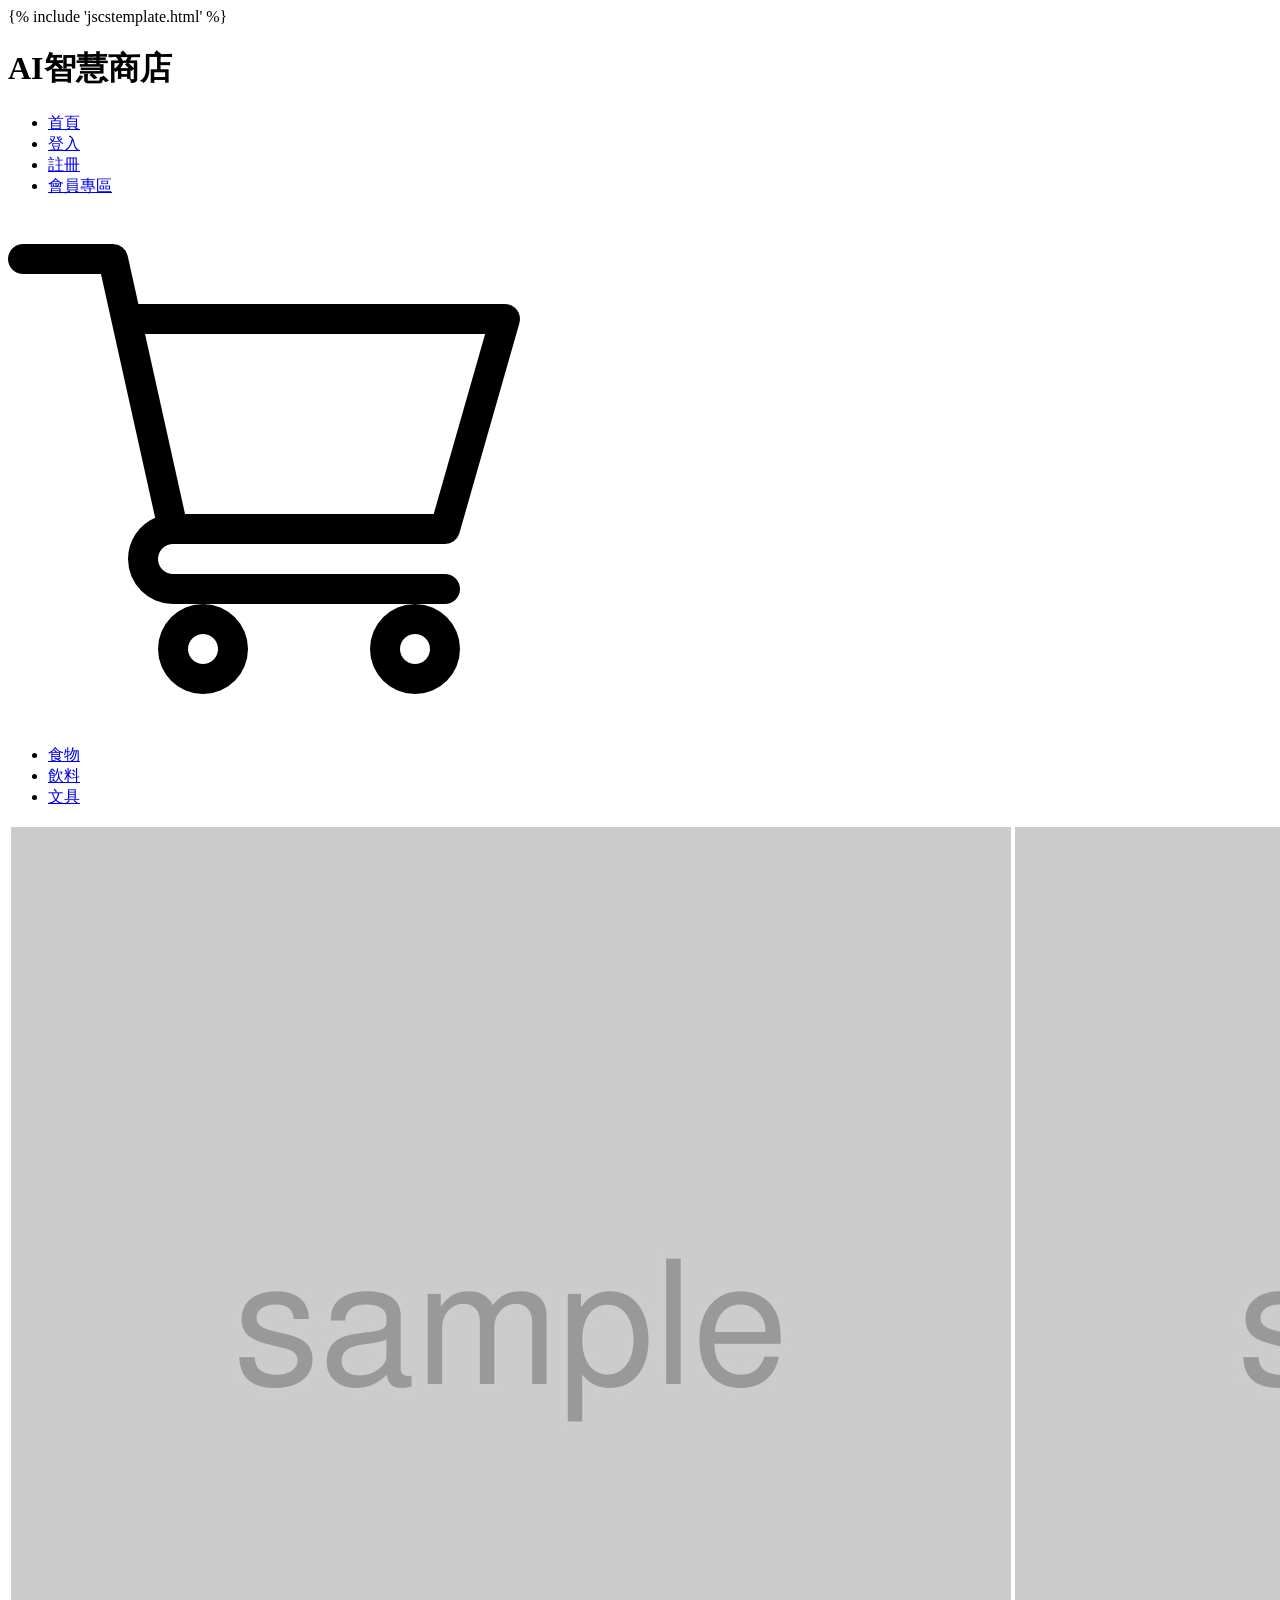
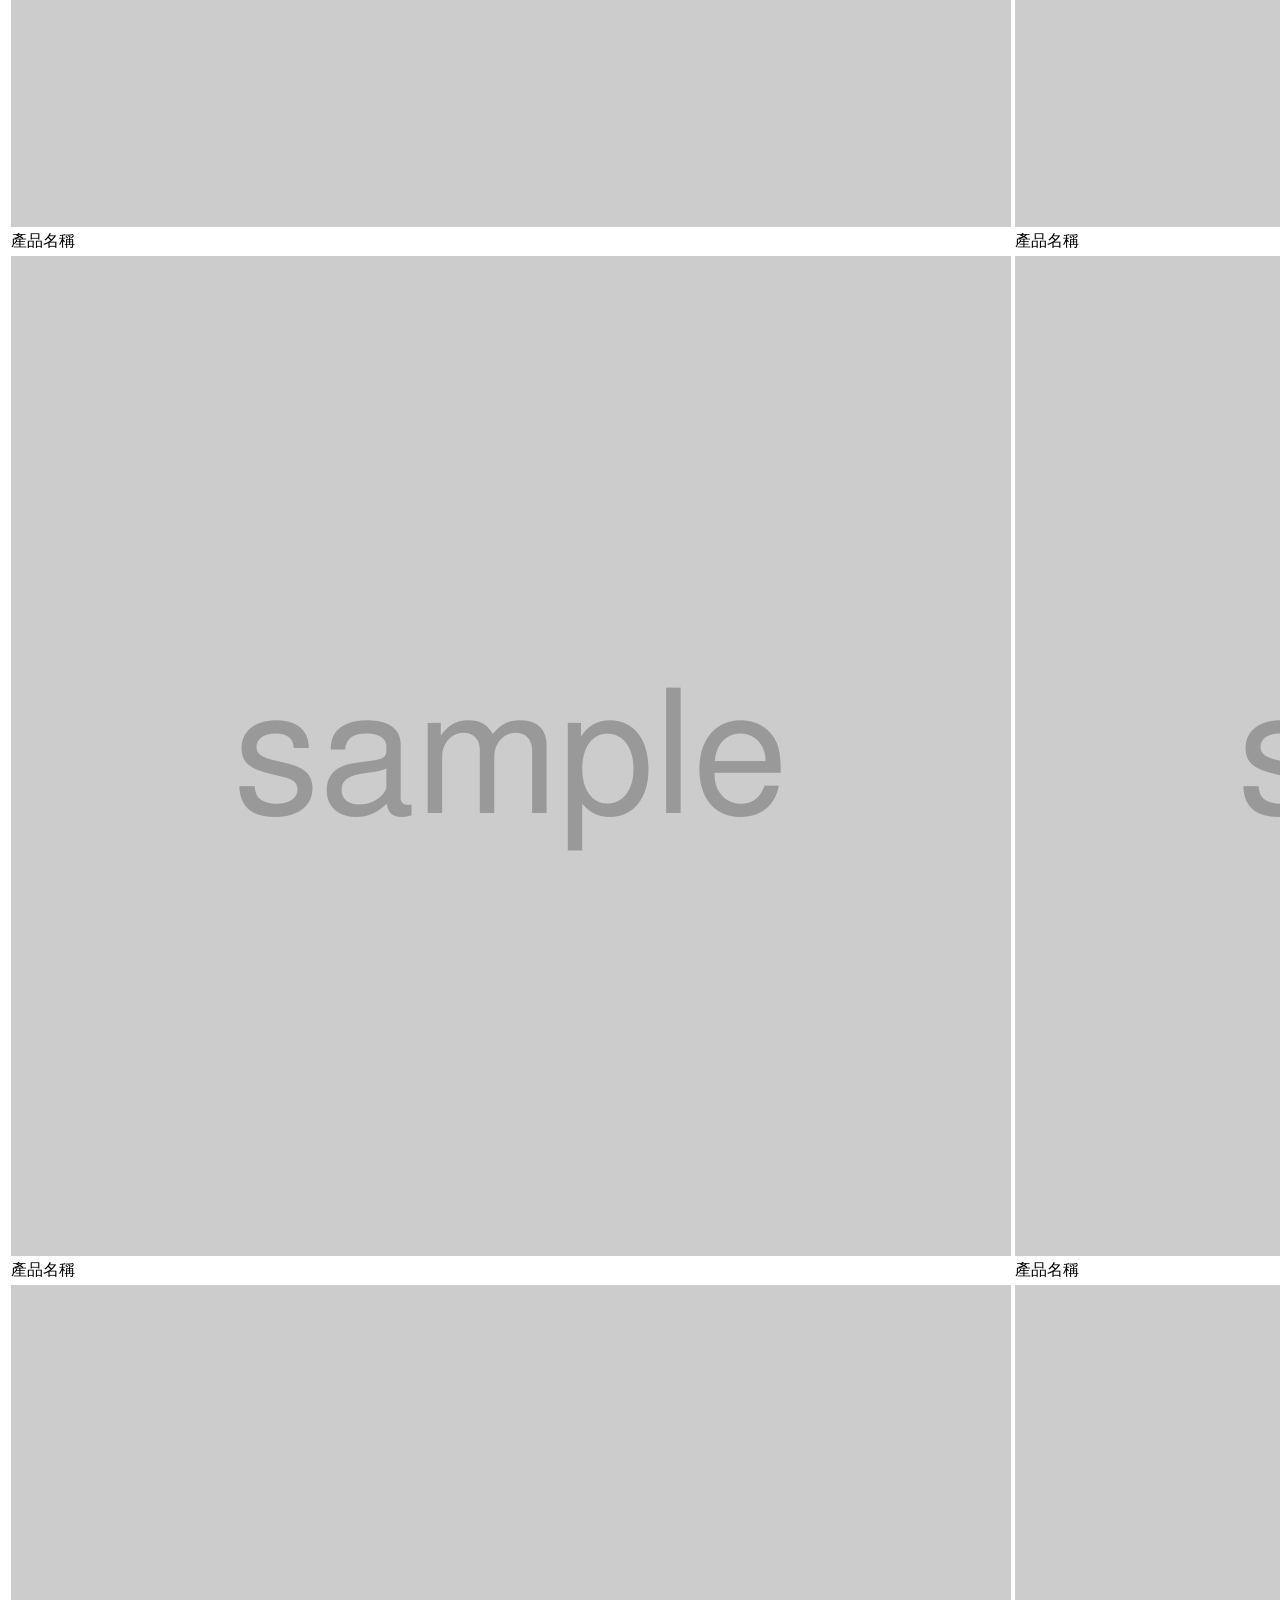
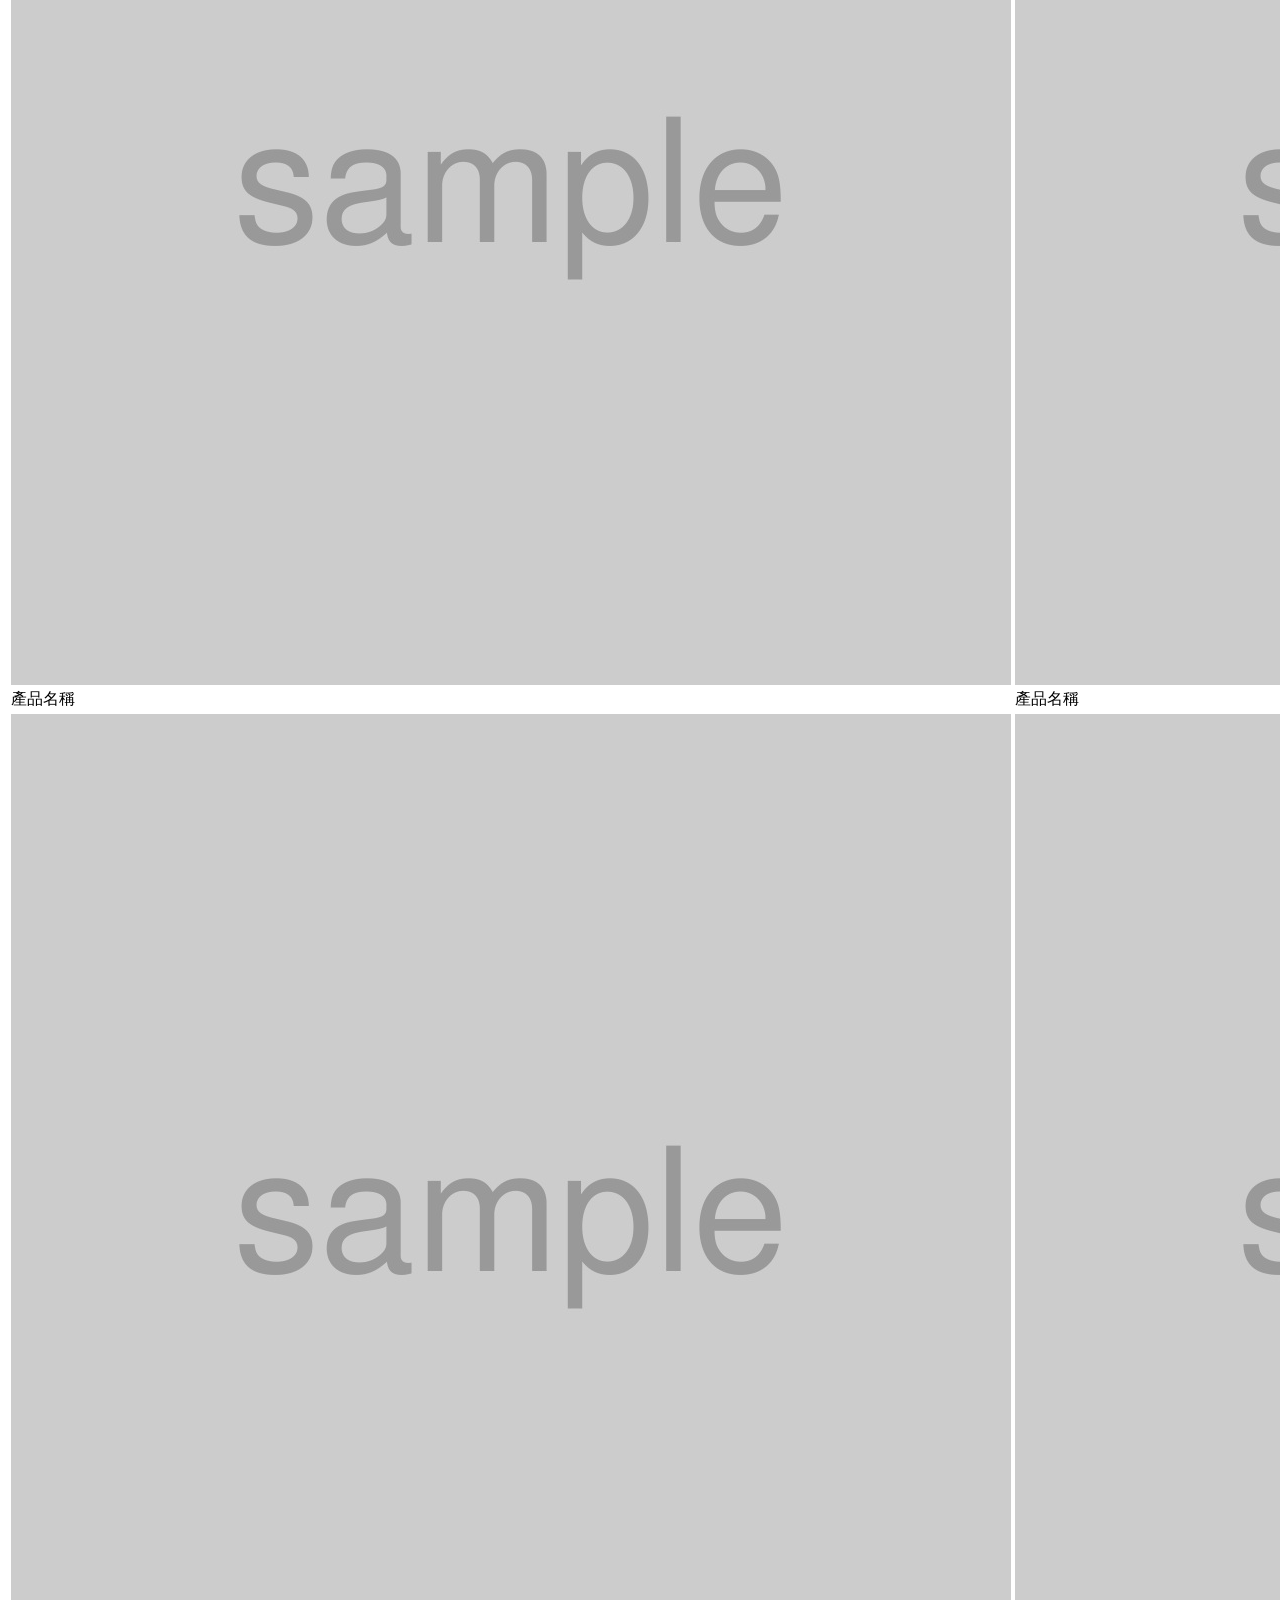
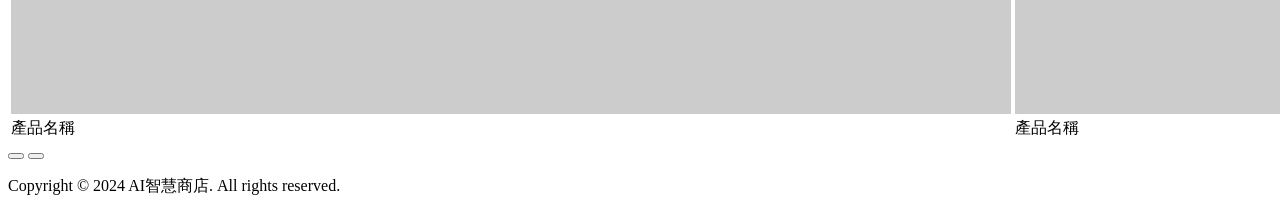
<file: SmartImageMall/templates/index.html>
<!DOCTYPE html>
<html lang="en">
<head>
    <meta charset="UTF-8">
    <meta name="viewport" content="width=device-width, initial-scale=1.0">
    <title>AI智慧商店</title>
    <!-- <link rel="stylesheet" href="../static/style/style.css"> -->
    {% include 'jscstemplate.html' %}
</head>
<body>
    <header>
        <h1>AI智慧商店</h1>
    <nav>
        <ul class="menu-1">
            <li><a href="/index">首頁</a></li>
            <li><a href="#">登入</a></li>
            <li><a href="/menberregister">註冊</a></li>
            <li><a href="#">會員專區</a></li>
        </ul>
        <div class="cost"><img src="../static/images/cast.png"></a></div>
    </nav>
    </header>
    <main>
        <section id="app">
            <section class="menu-2">
                <ul>
                    <li><a href="#">食物</a></li>
                    <li><a href="#">飲料</a></li>
                    <li><a href="#">文具</a></li>
                </ul>
            </section>
            <section class="mainlist">
                <table>
                    <tr>
                        <td><img src="../static/images/sample.jpg"><br>產品名稱</td>
                        <td><img src="../static/images/sample.jpg"><br>產品名稱</td>
                        <td><img src="../static/images/sample.jpg"><br>產品名稱</td>
                        <td><img src="../static/images/sample.jpg"><br>產品名稱</td>
                    </tr>
                    <tr>
                        <td><img src="../static/images/sample.jpg"><br>產品名稱</td>
                        <td><img src="../static/images/sample.jpg"><br>產品名稱</td>
                        <td><img src="../static/images/sample.jpg"><br>產品名稱</td>
                        <td><img src="../static/images/sample.jpg"><br>產品名稱</td>
                    </tr>
                    <tr>
                        <td><img src="../static/images/sample.jpg"><br>產品名稱</td>
                        <td><img src="../static/images/sample.jpg"><br>產品名稱</td>
                        <td><img src="../static/images/sample.jpg"><br>產品名稱</td>
                        <td><img src="../static/images/sample.jpg"><br>產品名稱</td>
                    </tr>
                    <tr>
                        <td><img src="../static/images/sample.jpg"><br>產品名稱</td>
                        <td><img src="../static/images/sample.jpg"><br>產品名稱</td>
                        <td><img src="../static/images/sample.jpg"><br>產品名稱</td>
                        <td><img src="../static/images/sample.jpg"><br>產品名稱</td>
                    </tr>
                </table>
            </section>
            <section class="info">
                <button type="submit" v-on:click="linebtn" class="line"></button>
                <button type="submit" v-on:click="mailtobtn" class="email"></button>
            </section>
        </section>
    </main>
    <footer>
        <p>Copyright © 2024 AI智慧商店. All rights reserved.</p>
    </footer>
    <script>
        var indexdata ={
            msg:'test',
            mailto: {Email:'', name:'', body:''}
        }

        var functions ={
            linebtn:function(){
                console.log('click');
                Swal.fire(
                    {
                        title: '👆請掃描QRCode👆\n官方Lineヾ(•ω•`)o',
                        imageUrl: 'https://qr-official.line.me/sid/L/760dshrx.png',
                        text: 'ID:@760dshrx',
                        confirmButtonText: "加好了~~(●'◡'●)"
                    }
                );
            },
            mailtobtn:function(){
                Swal.fire(
                    {
                        title: '✉聯絡我們✉',
                        html: '<a href="mailto:example@gmail.com?subject=我有問題">電子信箱</a>'                     
                    }
                );
            }
        }

        var app = new Vue(
            {
                delimiters:['{[',']}'],
                data:indexdata,
                methods:functions
            }
        );

        app.$mount('#app');
    </script>
</body>
</html>
</file>
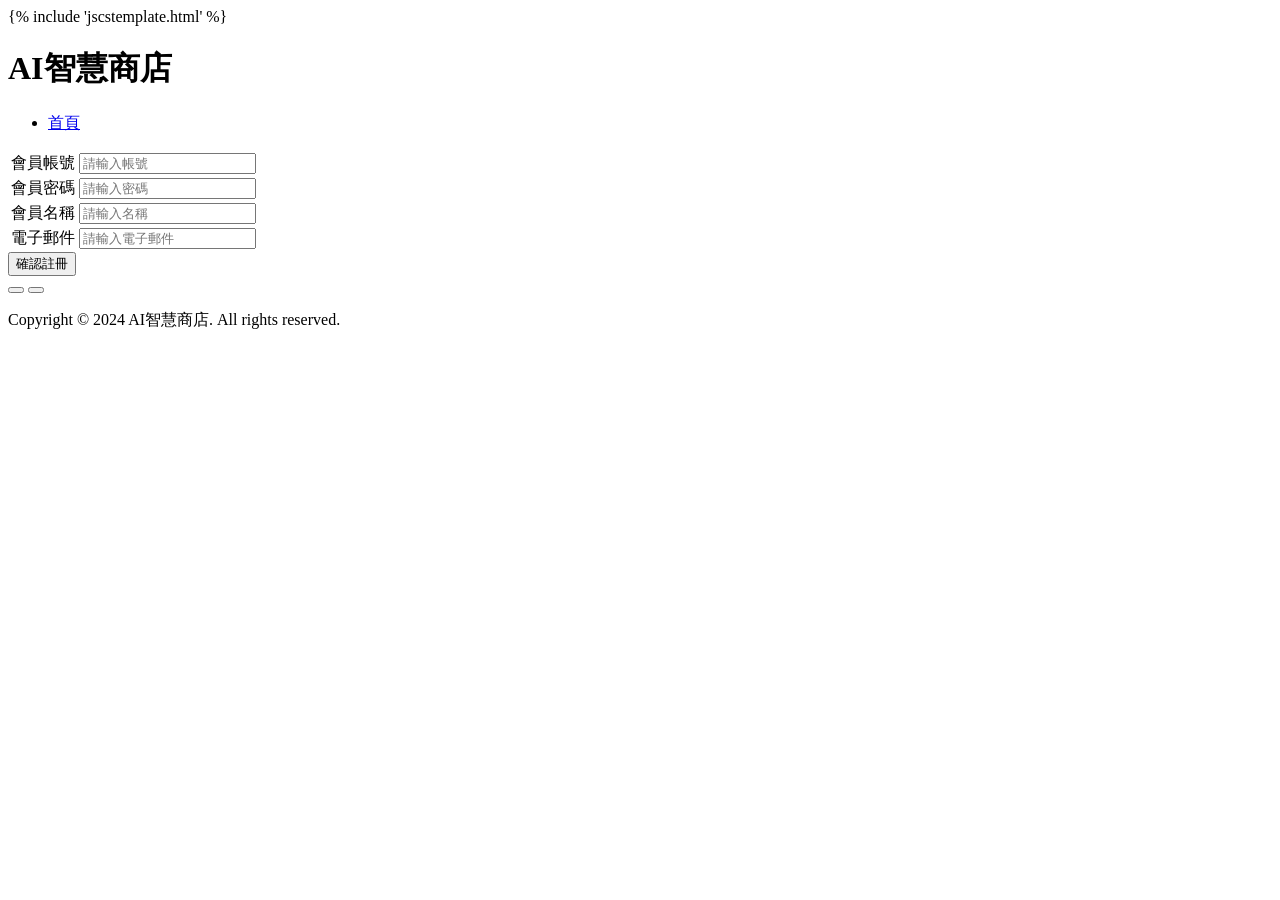
<file: SmartImageMall/templates/menberregister.html>
<!DOCTYPE html>
<html lang="en">
<head>
    <meta charset="UTF-8">
    <meta name="viewport" content="width=device-width, initial-scale=1.0">
    <title>會員註冊</title>
    <!-- <link rel="stylesheet" href="../static/style/style.css"> -->
    {% include 'jscstemplate.html' %}   
</head>
<body>
    <header>
        <h1>AI智慧商店</h1>
    <nav>
        <ul class="menu-1">
            <li><a href="/index">首頁</a></li>
        </ul>
    </nav>
    </header>
    <main id = "app">
        <section class="register">
            <table>
                <tr>
                    <td>會員帳號</td>
                    <td><input type="text" v-model:value="member.access" placeholder="請輸入帳號" required></td>
                </tr>
                <tr>
                    <td>會員密碼</td>
                    <td><input type="password" v-model:value="member.password" placeholder="請輸入密碼" required></td>
                </tr>
                <tr>
                    <td>會員名稱</td>
                    <td><input type="text" v-model:value="member.nickname" placeholder="請輸入名稱" required></td>
                </tr>
                <tr>
                    <td>電子郵件</td>
                    <td><input type="email" v-model:value="member.email" placeholder="請輸入電子郵件" required></td>
                </tr>
            </table>     
            <button type="submit" v-on:click="register">確認註冊</button></td>      
        </section>
        <section class="info">
            <button type="submit" v-on:click="linebtn" class="line"></button>
            <button type="submit" v-on:click="mailtobtn" class="email"></button>
        </section>
    </main>
    <footer>
        <p>Copyright © 2024 AI智慧商店. All rights reserved.</p>
    </footer>
    <script>
        var dataMember = {
            member: {access:'', password:'', nickname:'', email:''},
            message:''
        }

        var functions = {
            register:function(){
                console.log('click');
                let addURL = '/api/v1/menber/add'
                let myheader = {"Contect-Type" : "application/json"}
                let jsonStr = JSON.stringify(app.member)
                axios.post(url = addURL, data = app.member, Headers = myheader)
                .then(
                    (response)=>{
                        console.log(response);
                        Swal.fire(
                            {
                                title: response.data.msg,
                                icon : 'success'
                            }
                        ).then((result)=>{
                            console.log('跳轉至首頁')
                            if(result.isConfirmed){
                                location.href='/index'
                            }
                        });
                    }
                )
                .catch(
                    (error)=>{
                        console.log(error);
                        Swal.fire(
                            {
                                title: error.response.data.msg,
                                icon : 'warning'
                            }
                        );
                    }
                );
            },
            linebtn:function(){
                console.log('click');
                Swal.fire(
                    {
                        title: '👆請掃描QRCode👆\n官方Lineヾ(•ω•`)o',
                        imageUrl: 'https://qr-official.line.me/sid/L/760dshrx.png',
                        text: 'ID:@760dshrx',
                        confirmButtonText: "加好了~~(●'◡'●)"
                    }
                );
            },
            mailtobtn:function(){
                Swal.fire(
                    {
                        title: '✉聯絡我們✉',
                        html: '<a href="mailto:example@gmail.com?subject=我有問題">電子信箱</a>'                     
                    }
                );
            }
        }

        var app = new Vue(
            {
                delimiters:['{[',']}'],
                data: dataMember,
                methods: functions
            }
        );

        app.$mount('#app'); 
    </script>
</body>
</html>
</file>
<file: SmartImageMall/static/style/style.css>
*{
    padding: 0;
    margin: 0;
}
/* 首頁的CSS */
header{
    background-color: #ececec;
    height: 80px;
    width: 100%;
    position: relative;
    a{
        color: black;
        text-decoration: none;
    }
    a:hover{
        text-decoration: underline;
    }
    .menu-1 li{
        display: inline;
        margin-right: 2vw;
        font-size: 18px;
    }
    .menu-1{
        position: absolute;
        top: 1.8vw;
        right: 5vw;
    }
    .cost img{
        width: 45px;
        position: absolute;
        top: 1vw;
        right: 2vw;
    }
    h1{
        position: absolute;
        top: 1vw;
        left: 2vw;
    }
}
.menu-2{
    background-color: #F5F5F5;
    height: 50px;
    width: 100%;
    display: flex;
    align-items: center;
    justify-content: center;
    li{
        display: inline;
        margin-right: 2vw;
    }
    a{
        text-decoration: none;
        color: black;
        font-size: 25px;
    }
    a:hover{
        text-decoration: underline;
    }
}
.mainlist{
    height: 700px;
    display: flex;
    justify-content: center;
    img{
        width: 100px;
    }
    td{
        text-align: center;
        padding: 0px 10px;
    }
}
.info{
    background-color: #BDBDBD;
    height: 60px;
    position: relative;
    img{
        width: 45px;
        margin-right: 2vw;
    }
    .email{
        background-color: transparent;
        border: none;
        cursor: pointer;
        background-image: url(../images/email.png);
        background-repeat: no-repeat;
        background-size: 40px;
        width: 45px;
        height: 45px;
        position: absolute;
        top: 0.5vw;
        right: 2vw;
    }
    .line{
        background-color: transparent;
        border: none;
        cursor: pointer;
        background-image: url(../images/line.png);
        background-repeat: no-repeat;
        background-size: 40px;
        width: 45px;
        height: 45px;
        position: absolute;
        top: 0.5vw;
        right: 8vw;
    }
}
footer{
    background-color: #424242;
    color: #616161;
    display: flex;
    justify-content: center;
}
/* 會員註冊的CSS */
.register{
    background-color: #dfdcdc;
    height: 650px;
    display: flex;
    align-items: center;
    justify-content: center;
    flex-direction: column;
    table{
        background-color: rgb(231, 231, 231);
        height: 450px;
        width: 470px;
        border: rgb(176, 176, 176) 2px solid;
        border-radius: 15px;
        display: flex;
        justify-content: center;
        td{
            font-size: 30px;
            padding: 35px 5px;
        }
        input{
            height: 32px;
            background-color: rgba(204, 203, 203, 0.479);
            border: none;
            border-radius: 5px;
            font-size: 15px;
        }
        input:focus{
            outline: rgb(176, 176, 176) 1px solid;
            background-color:  rgba(204, 203, 203, 0.727);
        }
    }
    button{
        height: 50px;
        width: 120px;
        background-color: rgba(204, 203, 203, 0.479);
        border:  rgb(176, 176, 176) 1px solid;
        border-radius: 20px;
        margin-top: 50px;
        font-size: 24px;
    }
    button:hover{
        background-color: rgba(204, 203, 203, 0.912);
        border:  rgb(107, 107, 107) 1px solid;
    }
    button:active{
        background-color: rgba(123, 119, 119, 0.912);
    }
}
</file>
